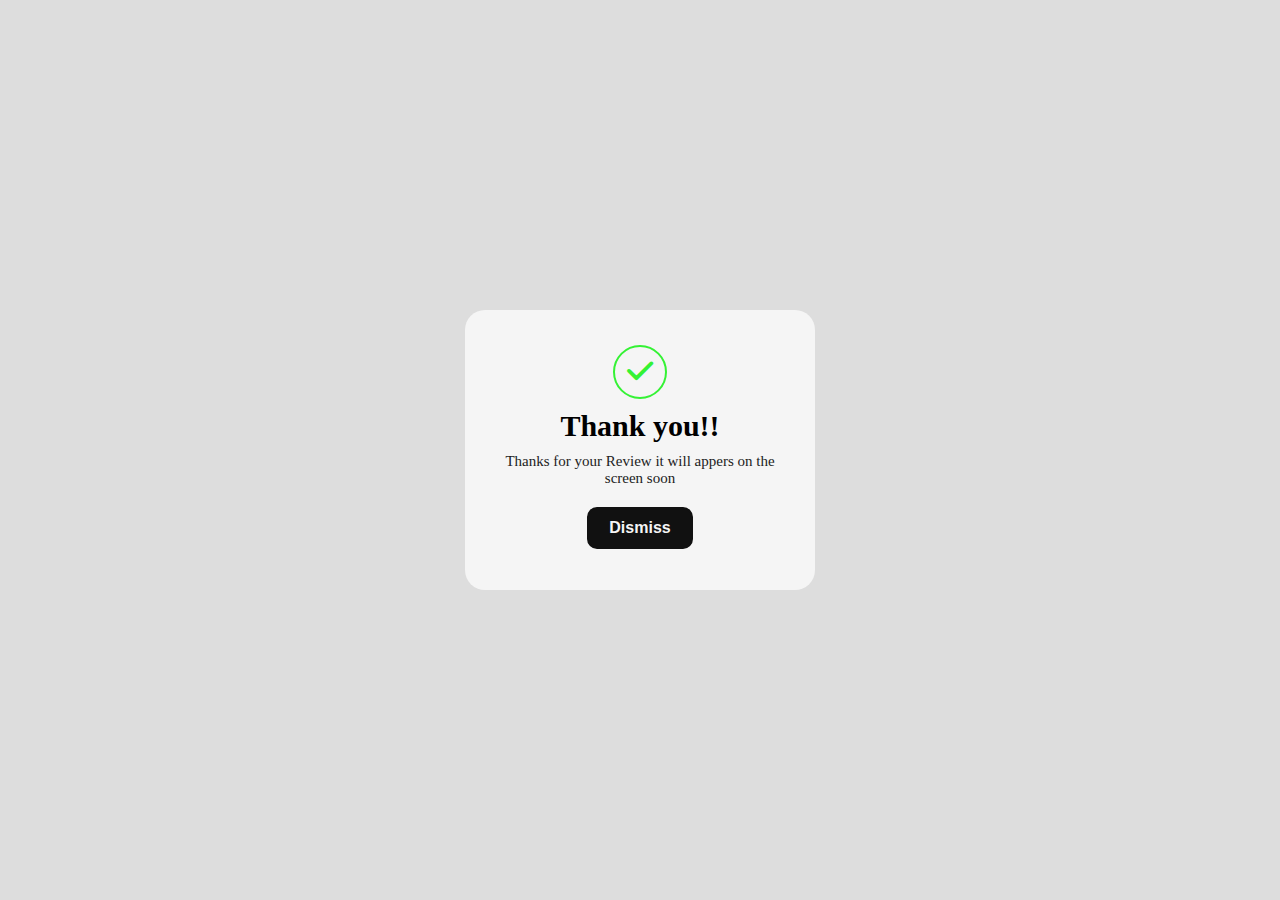
<file: templates/popup.html>
<!DOCTYPE html>
<html lang="en">
<head>
    <meta charset="UTF-8">
    <meta http-equiv="X-UA-Compatible" content="IE=edge">
    <meta name="viewport" content="width=device-width, initial-scale=1.0">
<title>R | popup  |</title>
<link rel="stylesheet" href="https://cdnjs.cloudflare.com/ajax/libs/font-awesome/6.1.1/css/all.min.css">

</head>
<style>
    body{
        background: #ddd;
        font-family: raleway;
    }
    .center{
        position: absolute;
        top: 50%;
        left: 50%;
        transform: translate(-50%, -50%);
    }
    .popup{
        width: 350px;
        height: 280px;
        padding: 30px 20px;
        background: #f5f5f5;
        border-radius: 20px;
        box-sizing: border-box;
        z-index: 2;
        text-align: center;
       
    }
    
    .popup .icons{
        margin: 5px 0px; 
        width: 50px;
        height: 50px;
        border: 2px solid #34f234;
        text-align: center;
        display: inline-block;
        border-radius: 50%;
        line-height: 60px;
    }
  
    .popup .title{
        margin: 5px 0px;
        font-size: 30px;
        font-weight: 600;
    }
    .popup .description{ 
        color: #222;
        font-size: 15px;
        padding: 5px;
    }
    .popup .dismiss-btn{
        margin-top: 15px;
    }
  
    .popup .dismiss-btn button{
        padding: 10px 20px;
        background: #111;
        color: #f5f5f5;
        border: 2px solid#111;
        font-size: 16px;
        font-weight: 600;
        outline: none;
        border-radius: 10px;
        cursor: pointer;
        transition: all 300ms ease-in-out;
    }
    .popup .dismiss-btn button:hover{
        color: #111;
        background: #f5f5f5;
    }
   


    
</style>
<body>
    <div class="popup center">
        <div class="icons">
            <i class="fa fa-check"style="font-size:30px;color:#34f234;"></i>
        </div>
        <div class="title">
           Thank you!!
        </div>
        <div class="description">
            Thanks for your Review it will appers on the screen soon
        </div>
        <div class="dismiss-btn">
            <a href="/index"><button class="dismiss-popup-btn">Dismiss</button>
            </a>
        </div>
    </div>
    

</body>
</html>
</file>
